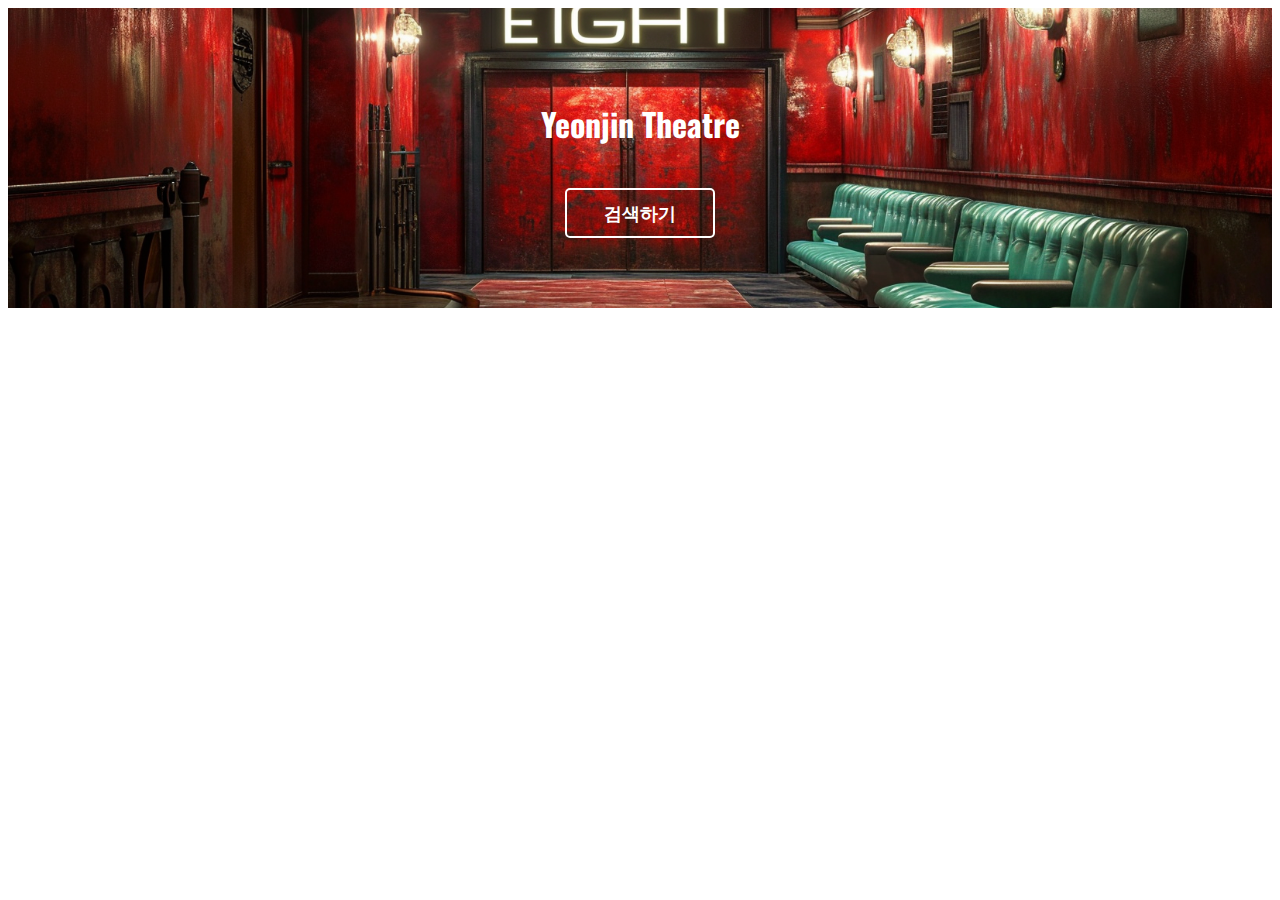
<file: index.html>
<!DOCTYPE html>
<html lang="en">

<head>
  <meta charset="UTF-8" />
  <meta name="author" content="Yeonjin" />
  <meta name="viewport" content="width=device-width, initial-scale=1.0" />
  <link rel="preconnect" href="https://fonts.googleapis.com">
  <link rel="preconnect" href="https://fonts.gstatic.com" crossorigin>
  <link rel="stylesheet" href="https://fonts.googleapis.com/css2?family=Oswald&display=swap">
  <link rel="stylesheet" href="main.css">
  <link rel="stylesheet" href="https://cdn.jsdelivr.net/npm/bootstrap@5.0.2/dist/css/bootstrap.min.css"
    integrity="sha384-EVSTQN3/azprG1Anm3QDgpJLIm9Nao0Yz1ztcQTwFspd3yD65VohhpuuCOmLASjC" crossorigin="anonymous">

  <title>Yeonjin theatre</title>

  <script src="movie.js"></script>

</head>

<body>
  <header class="title">
    <h1>Yeonjin Theatre</h1>
    <button type="button" class="btn btn-outline-light" id="toggle_button">검색하기</button>
  </header>

  <div class="search" style="display: none;">
    <form onsubmit="return false;">
      <input type="radio" id="serch_cond1" name="searchCond" value="title" /> Title
      <input type="radio" id="serch_cond2" name="searchCond" value="content" /> Content
      <input type="text" id="search_input" placeholder="검색어를 입력하세요." />
      <input type="button" id="search_button" value="검색" />
    </form>
  </div>

  <script src="body.js"></script>

  <div class="content_group">
    <section class="grid0" id="value"></section>
  </div>

</body>

</html>
</file>
<file: main.css>
* {
  font-family: "Oswald", sans-serif;
}

.title {
  background-image: url("title.png");
  background-position: center;
  background-size: cover;

  color: white;
  height: 300px;
  display: flex;
  flex-direction: column;
  align-items: center;
  justify-content: center;
  text-shadow: 5px 5px 5px 0px black;

  margin-bottom: 50px;
}

.title > button {
  width: 150px;
  height: 50px;
  background-color: transparent;
  border: none;
  color: white;
  font-size: 18px;
  font-weight: bold;
  border-radius: 5px;

  border: 2px solid white;
  margin-top: 20px;
}

input[type="radio" i] {
  margin-left: 10px;
}

#search_input {
  width: 300px;
  margin-left: 10px;
  margin-right: 10px;
}

.logo img {
  width: 100px;
}

.search {
  display: flex;
  flex-direction: column;
  align-items: center;
  justify-content: center;

  margin-bottom: 50px;
}

.content_group {
  width: 1200px;
  margin: 0 auto 50px auto;

  display: flex;
  flex-direction: column;
  align-items: center;
  justify-content: center;
}

.grid0 {
  display: grid;
  width: 100%;

  grid-template-columns: repeat(4, 1fr);
  grid-template-rows: repeat(5, 1fr);
  grid-gap: 50px;

  grid-template-areas:
    "d0   d1   d2   d3"
    "d4   d5   d6   d7"
    "d8   d9   d10  d11"
    "d12  d13  d14  d15"
    "d16  d17  d18  d19";
}

.movie_title {
  text-align: center;
  font-size: 16px;
  font-weight: bold;
  height: 30px;

  margin-bottom: 10px;
}

.movie_overview {
  text-align: justify;
  height: 200px;
}

.modal {
  display: grid !important;
  justify-content: center;
  align-items: center;
  flex-direction: column;
}

.modal-content {
  width: 120% !important;
  height: 70% !important;
  padding: 20px;
  background-color: white;
  border: 3px solid black !important;
  border-radius: 8px !important;
  text-align: center;
  overflow: hidden;
  box-sizing: border-box;

  display: flex;
  align-items: center;
  justify-content: center;
}

.modal-content div {
  background-size: cover;
  background-position: center;
  border-radius: 12px;

  width: 100% !important;
  height: 100% !important;
}

.modal-content p {
  width: 300px;
  color: black;
  margin-top: 20px;
  margin-bottom: 0;
  border-bottom-left-radius: 4px;
  border-bottom-right-radius: 4px;
  font-weight: bold;
  font-size: 20px;
  word-break: keep-all;
}

@keyframes zoomAndRotate {
  from {transform: scale(0) rotateY(0deg);}
  to {transform: scale(1) rotateY(360deg);}
}

.zoomIn {animation: zoomAndRotate 0.5s ease forwards;}
.hidden {visibility: hidden;}
</file>
